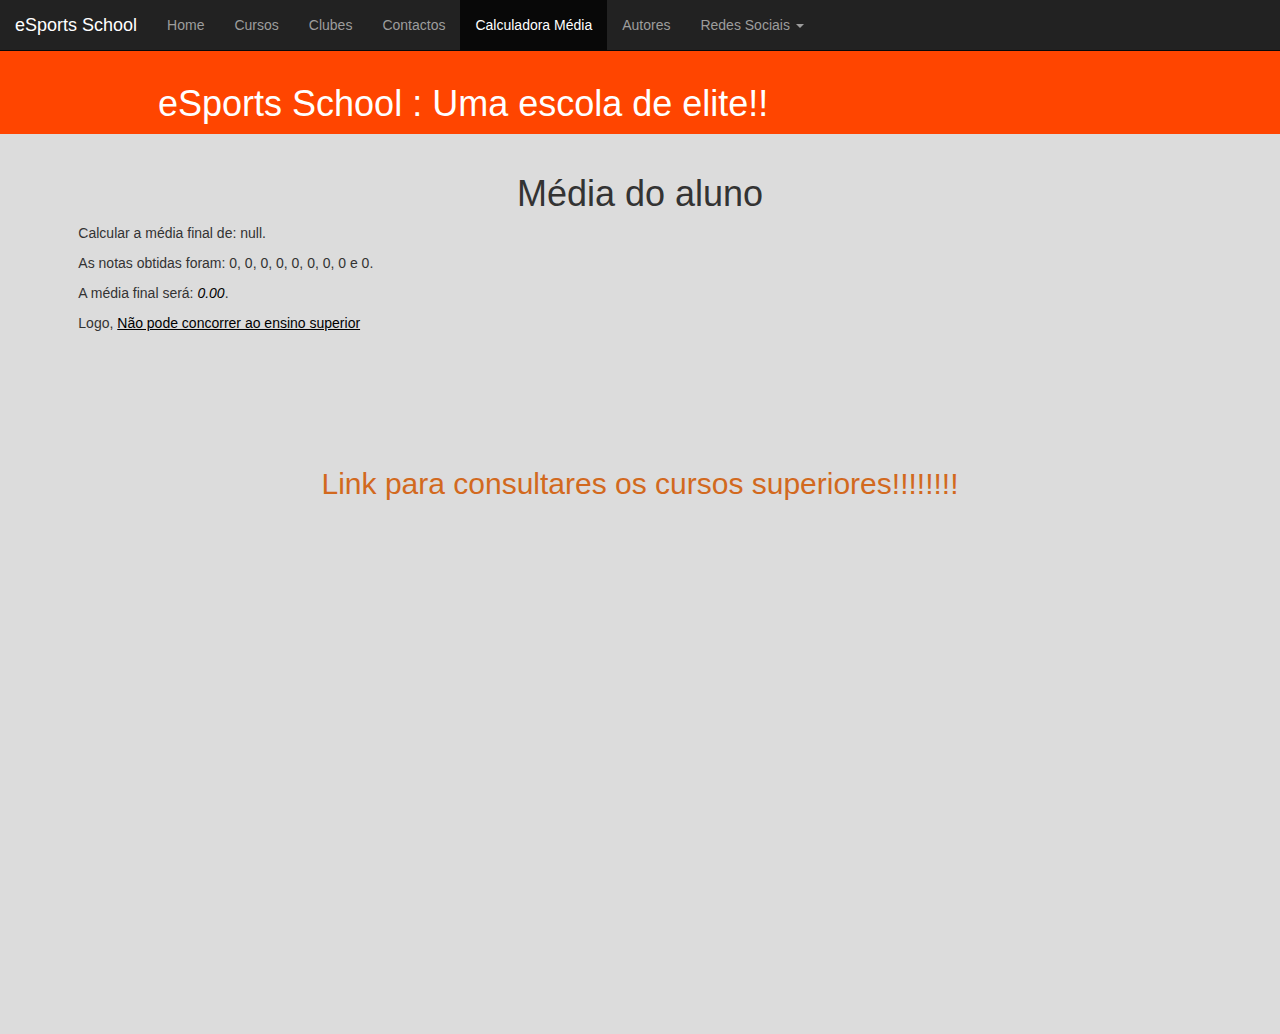
<file: calculadoraMédia.html>
<!DOCTYPE html>
<html lang="en">
<head>
        <title>eSports School</title>
<meta name="viewport" content="width=device-width, initial-scale=1.0">

 <!-- Bootstrap CSS -->
<link href="css/bootstrap.min.css" rel="stylesheet" media="screen">
    <link href="css/eSportsSchool.css" rel="stylesheet">
</head>
<body>
    <!-- Navigation -->
 <nav class="navbar navbar-inverse navbar-fixed-top" role="navigation">
    <div class="navbar-header">
                <button type="button" class="navbar-toggle" data-toggle="collapse" data-target=".navbar-collapse">
                    <span class="sr-only">Toggle navigation</span>
                    <span class="icon-bar"></span>
                    <span class="icon-bar"></span>
                    <span class="icon-bar"></span>
                </button> 
                <a class="navbar-brand" href="index.html">eSports School</a>
            </div>
            <div class="navbar-collapse collapse">
                <ul class="nav navbar-nav">
                    <li ><a href="index.html">Home</a></li>
                    <li><a href="cursos.html">Cursos</a></li>
                    <li><a href="clubes.html">Clubes</a></li>
                    <li><a href="contactos.html">Contactos</a></li>
                    <li class="active"><a href="calculadoraM%C3%A9dia.html">Calculadora Média</a></li>
                    <li><a href="autores.html">Autores</a></li>

                    <li class="dropdown">	
                        <a href="#" class="dropdown-toggle" data-toggle="dropdown">Redes Sociais <b class="caret"></b></a>          
                        <ul class="dropdown-menu">
                            <li><a href="https://www.instagram.com">Instagram</a></li>
                            <li><a href="https://www.twitter.com/">Twitter</a></li>
                            <li><a href="https://www.facebook.com">Facebook</a></li>
                            <li><a href="https://www.reddit.com">Reddit</a></li>
                            <li><a href="https://www.tiktok.com">Tiktok</a></li>
                            <li><a href="https://www.youtube.com">Youtube</a></li>
                            <li><a href="https://www.linkedin.com">LinkedIn</a></li>
                            <li><a href="https://www.messenger.com">Messenger</a></li>
                                         <li><a href="https://web.telegram.org/a/">Telegram</a></li>
                            <li><a href="https://giae.pt/">Giae</a></li>


                        </ul>
                    </li>
                </ul>
            </div>
    </nav>
    <!-- End Navigation -->
    <div class="calculadora">
<div class="intro-block">
<div class="container">
    <div class="row">
                </div>
        <div class="col-xs-7">
        <h1>eSports School <span class="text-muted">&#58; Uma escola de elite!! </span></h1>
            
        </div>

    </div>
    
    
    </div>
    
    
    <!-- End Intro Text-->
        
    <div class="Media">
              <div class="clubes">
      <div class="container">
        <div class="row">
            <div class="col-xl-9">
 <h1>Média do aluno</h1>

    <section id="situacao">
        <br>
        <br>
        <button onclick="media()">Calcular a média</button>
        <br>
        <br>
        <p>O resultado vai aparecer aqui...</p>
    </section>

    <script src="media.js"></script>
</div>
                            <br>
                <br>
                <br>
                <br>
                <br>

             <a href="https://www.dges.gov.pt/guias/indcurso.asp" class="Consulta">Link para consultares os cursos superiores!!!!!!!!</a>
           </div>
</div>
</div>
</div>
       
        
        
        </div>
        


<!-- jQuery-->
    <script src="https://code.jquery.com/jquery-1.12.4.min.js" integrity="sha384-nvAa0+6Qg9clwYCGGPpDQLVpLNn0fRaROjHqs13t4Ggj3Ez50XnGQqc/r8MhnRDZ" crossorigin="anonymous"></script>
    <!-- Bootstrap JavaScript -->
    <script src="https://cdn.jsdelivr.net/npm/bootstrap@3.4.1/dist/js/bootstrap.min.js" integrity="sha384-aJ21OjlMXNL5UyIl/XNwTMqvzeRMZH2w8c5cRVpzpU8Y5bApTppSuUkhZXN0VxHd" crossorigin="anonymous"></script>
</body>
</html>
</file>
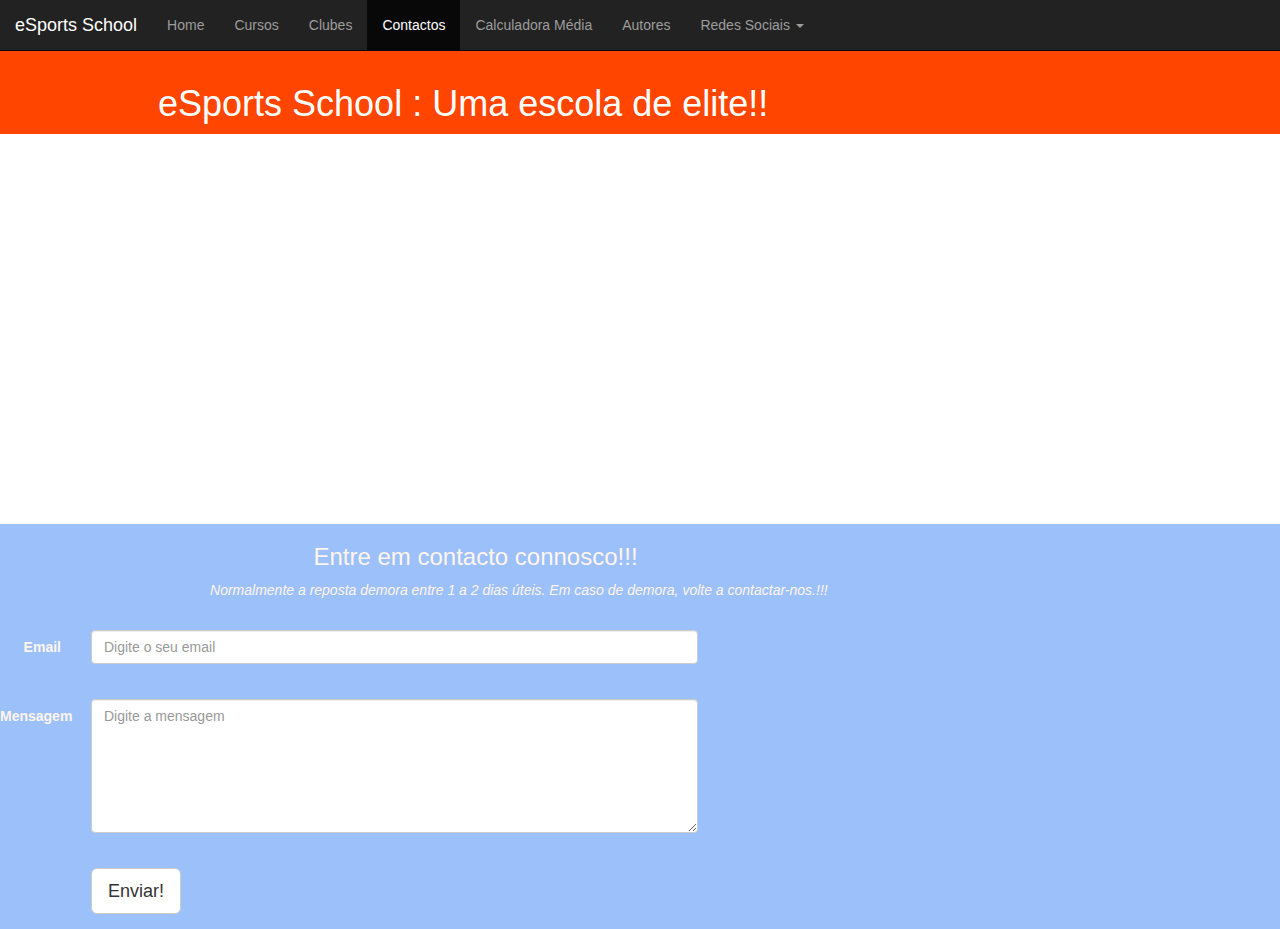
<file: contactos.html>
<!DOCTYPE html>
<html lang="en">
<head>
        <title>eSports School</title>
<meta name="viewport" content="width=device-width, initial-scale=1.0">

 <!-- Bootstrap CSS -->
<link href="css/bootstrap.min.css" rel="stylesheet" media="screen">
    <link href="css/eSportsSchool.css" rel="stylesheet">
</head>
<body>
    <!-- Navigation -->
 <nav class="navbar navbar-inverse navbar-fixed-top" role="navigation">
    <div class="navbar-header">
                <button type="button" class="navbar-toggle" data-toggle="collapse" data-target=".navbar-collapse">
                    <span class="sr-only">Toggle navigation</span>
                    <span class="icon-bar"></span>
                    <span class="icon-bar"></span>
                    <span class="icon-bar"></span>
                </button> 
                <a class="navbar-brand" href="index.html">eSports School</a>
            </div>
            <div class="navbar-collapse collapse">
                <ul class="nav navbar-nav">
                    <li><a href="index.html">Home</a></li>
                    <li><a href="cursos.html">Cursos</a></li>
                    <li><a href="clubes.html">Clubes</a></li>
                    <li class="active"><a href="contactos.html">Contactos</a></li>
                                     <li><a href="calculadoraM%C3%A9dia.html">Calculadora Média</a></li>

                    <li><a href="autores.html">Autores</a></li>

                    <li class="dropdown">	
                        <a href="#" class="dropdown-toggle" data-toggle="dropdown">Redes Sociais <b class="caret"></b></a>          
                        <ul class="dropdown-menu">
                            <li><a href="https://www.instagram.com">Instagram</a></li>
                            <li><a href="https://www.twitter.com">Twitter</a></li>
                            <li><a href="https://www.facebook.com">Facebook</a></li>
                            <li><a href="https://www.reddit.com">Reddit</a></li>
                            <li><a href="https://www.tiktok.com">Tiktok</a></li>
                            <li><a href="https://www.youtube.com">Youtube</a></li>
                            <li><a href="https://www.linkedin.com">LinkedIn</a></li>
                           <li><a href="https://www.messenger.com">Messenger</a></li>
                             <li><a href="https://web.telegram.org/a/">Telegram</a></li>
                            <li><a href="https://giae.pt/">Giae</a></li>

                        </ul>
                    </li>
                </ul>
            </div>
    </nav>
    <!-- End Navigation -->
<div class="intro-block">
<div class="container">
    <div class="row">
                </div>
        <div class="col-xs-7">
        <h1>eSports School <span class="text-muted">&#58; Uma escola de elite!! </span></h1>
            
        </div>

    </div>
    
    
    </div>
    <!-- End Intro Text -->
<div class="map">
    <iframe width="100%" height="100%" frameborder="0" scrolling="no" marginheight="0" marginwidth="0" src="https://www.google.com/maps/embed?pb=!1m18!1m12!1m3!1d3110.588842310173!2d-9.098707910451278!3d38.773133381199216!2m3!1f0!2f0!3f0!3m2!1i1024!2i768!4f13.1!3m3!1m2!1s0xd19311d2de27c2f%3A0x91960e7fd2c4758!2sFIL%20-%20Pavilh%C3%A3o%204!5e0!3m2!1spt-BR!2spt!4v1715806486373!5m2!1spt-BR!2spt" ></iframe>
    </div>

    <div class="container-padded">
    <div class="row">    
        <div class="col-sm-10">
       <h3>&nbsp;&nbsp;&nbsp;&nbsp; &nbsp;&nbsp;&nbsp;&nbsp;&nbsp;&nbsp;&nbsp;&nbsp;&nbsp;&nbsp;&nbsp;&nbsp;&nbsp;&nbsp;&nbsp;&nbsp;&nbsp;&nbsp;&nbsp;&nbsp;&nbsp;&nbsp;&nbsp;&nbsp;&nbsp;&nbsp;&nbsp;&nbsp;&nbsp;&nbsp;&nbsp;&nbsp;&nbsp;&nbsp;&nbsp;&nbsp;&nbsp;&nbsp;&nbsp;&nbsp;&nbsp;&nbsp;Entre em contacto connosco!!!</h3>
           <p><em>&nbsp;&nbsp;&nbsp;&nbsp;&nbsp;&nbsp;&nbsp;&nbsp;&nbsp;&nbsp;&nbsp;&nbsp;&nbsp;&nbsp;&nbsp;&nbsp;&nbsp;&nbsp;&nbsp;&nbsp;&nbsp;&nbsp;&nbsp;&nbsp;&nbsp;&nbsp;&nbsp;&nbsp;&nbsp;&nbsp;&nbsp;&nbsp;&nbsp;&nbsp;&nbsp;&nbsp;&nbsp;&nbsp;&nbsp;&nbsp;&nbsp;&nbsp;&nbsp;&nbsp;&nbsp;&nbsp;&nbsp;&nbsp;&nbsp;&nbsp;&nbsp;&nbsp;&nbsp;&nbsp;Normalmente a reposta demora entre 1 a 2 dias úteis. Em caso de demora, volte a contactar-nos.!!!</em> </p>
         <form class="form-horizontal tpad" role="form">
                <div class="form-group">
                    <label for="email" class="col-lg-1 control-label">Email</label>
                    <div class="col-lg-7">
                        <input type="email" class="form-control" id="email" placeholder="Digite o seu email">
                    </div>
                </div>
                <div class="form-group tpad">
                    <label for="menssagem" class="col-lg-1 control-label">Mensagem</label>
                    <div class="col-lg-7">
                        <textarea class="form-control" rows="6" id="menssagem" placeholder="Digite a mensagem"></textarea>
                    </div>
                </div>
                <div class="form-group tpad">
                    <div class="col-lg-offset-1 col-lg-5">
                        <a data-toggle="modal" href="#myModal" class="btn btn-default btn-lg">Enviar!</a>
                    </div>
                </div>
             
            </form>
        </div>
                </div>
                </div>
     <div class="modal fade" id="myModal" tabindex="-1" role="dialog" aria-labelledby="myModalLabel" aria-hidden="true">
            <div class="modal-dialog">
                <div class="modal-content">
                    <div class="modal-header">
                        <button type="button" class="close" data-dismiss="modal" aria-hidden="true">&times;</button>
                        <h4 class="modal-title">Mensagem enviada com sucesso!</h4>
                    </div>
                    <div class="modal-body">
                        <p>Não se esqueça que demoramos entre 1 a 2 dias úteis a responder. Em caso de demora, volte a contactar-nos.</p>
                        <p>Obrigado!</p>
                    </div>
                    <div class="modal-footer">
                        <a href="index.html" class="btn btn-default btn-lg"><u>Ok!!</u></a>
                    </div>
                </div>
            </div>
        
        </div>
<!-- jQuery-->
    <script src="https://code.jquery.com/jquery-1.12.4.min.js" integrity="sha384-nvAa0+6Qg9clwYCGGPpDQLVpLNn0fRaROjHqs13t4Ggj3Ez50XnGQqc/r8MhnRDZ" crossorigin="anonymous"></script>
    <!-- Bootstrap JavaScript -->
    <script src="https://cdn.jsdelivr.net/npm/bootstrap@3.4.1/dist/js/bootstrap.min.js" integrity="sha384-aJ21OjlMXNL5UyIl/XNwTMqvzeRMZH2w8c5cRVpzpU8Y5bApTppSuUkhZXN0VxHd" crossorigin="anonymous"></script>
</body>
</html>
</file>
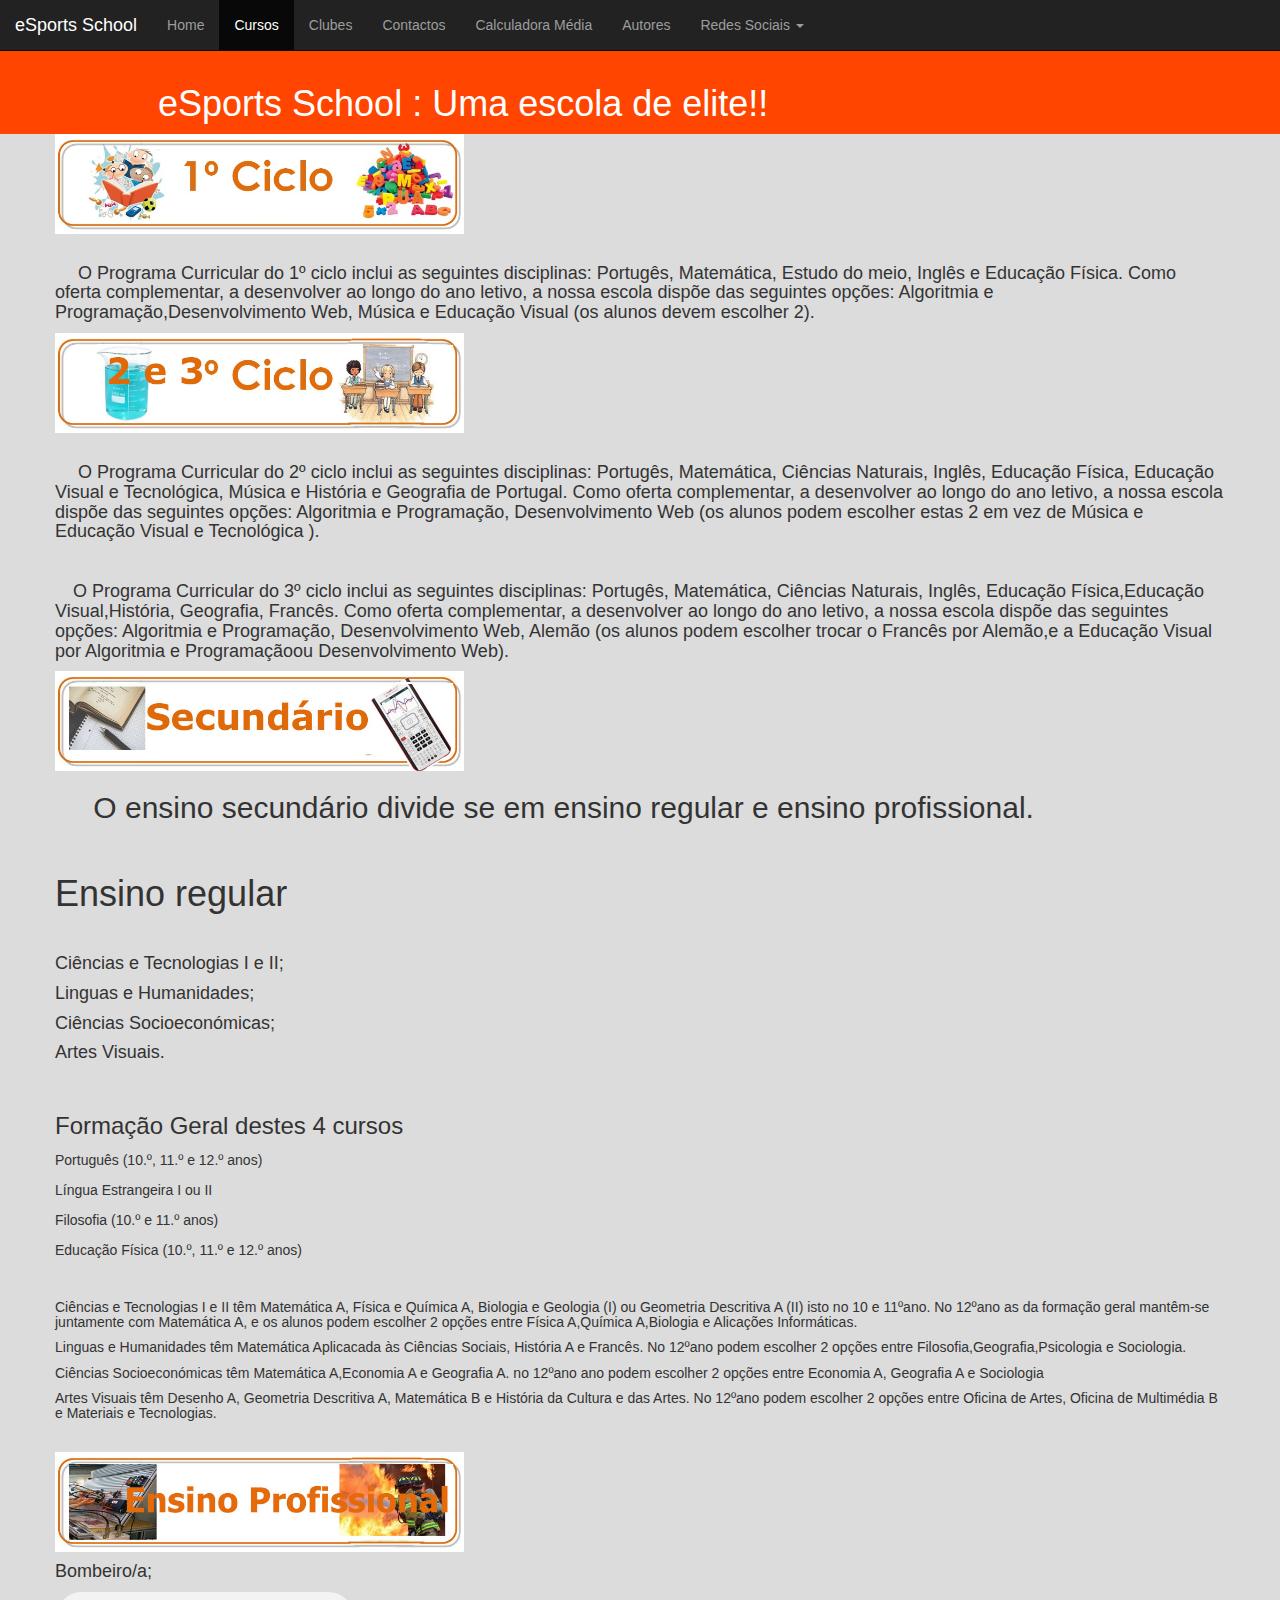
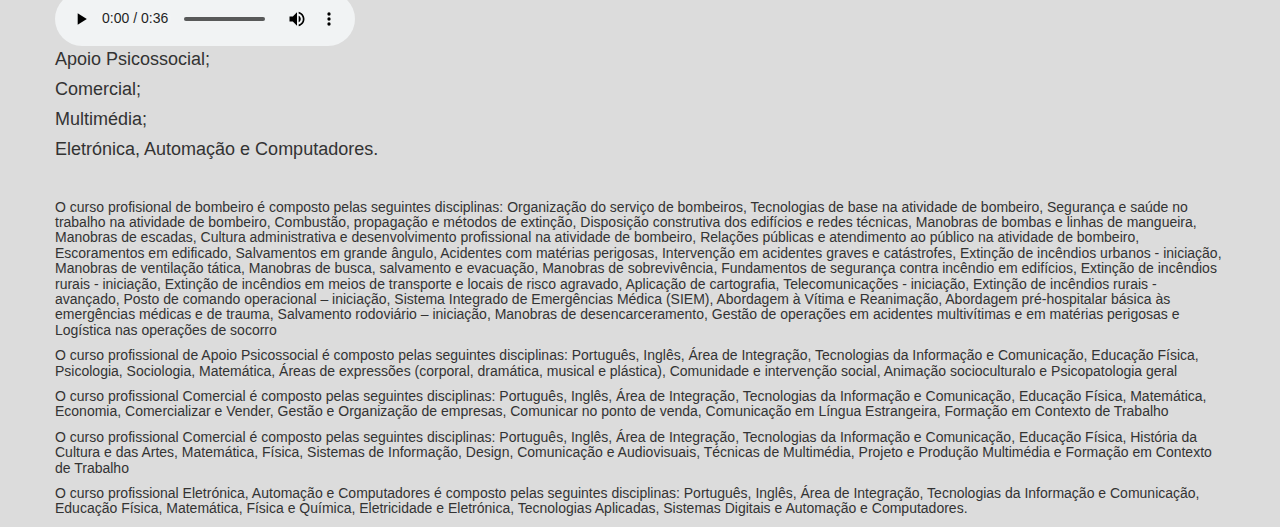
<file: cursos.html>
<!DOCTYPE html>
<html lang="en">
<head>
        <title>eSports School</title>
        <meta name="viewport" content="width=device-width, initial-scale=1">

    <!-- Bootstrap CSS -->
    <link href="css/bootstrap.min.css" rel="stylesheet">
    <link href="css/eSportsSchool.css" rel="stylesheet">
    

</head>
<body>
    <!-- Navigation -->
 <nav class="navbar navbar-inverse navbar-fixed-top" role="navigation">
    <div class="navbar-header">
                <button type="button" class="navbar-toggle" data-toggle="collapse" data-target=".navbar-collapse">
                    <span class="sr-only">Toggle navigation</span>
                    <span class="icon-bar"></span>
                    <span class="icon-bar"></span>
                    <span class="icon-bar"></span>
                </button> 
                <a class="navbar-brand" href="index.html">eSports School</a>
            </div>
            <div class="navbar-collapse collapse">
                <ul class="nav navbar-nav">
                    <li><a href="index.html">Home</a></li>
                    <li class="active"><a href="cursos.html">Cursos</a></li>
                    <li><a href="clubes.html">Clubes</a></li>
                    <li><a href="contactos.html">Contactos</a></li>
                                     <li><a href="calculadoraM%C3%A9dia.html">Calculadora Média</a></li>

                    <li><a href="autores.html">Autores</a></li>

                    <li class="dropdown">	
                        <a href="#" class="dropdown-toggle" data-toggle="dropdown">Redes Sociais <b class="caret"></b></a>          
                        <ul class="dropdown-menu">
                            <li><a href="https://www.instagram.com">Instagram</a></li>
                            <li><a href="https://www.twitter.com/">Twitter</a></li>
                            <li><a href="https://www.facebook.com">Facebook</a></li>
                            <li><a href="https://www.reddit.com">Reddit</a></li>
                            <li><a href="https://www.tiktok.com">Tiktok</a></li>
                            <li><a href="https://www.youtube.com">Youtube</a></li>
                            <li><a href="https://www.linkedin.com/">LinkedIn</a></li>
                            <li><a href="https://www.messenger.com">Messenger</a></li>
                           <li><a href="https://web.telegram.org/a/">Telegram</a></li>
                            <li><a href="https://giae.pt/">Giae</a></li>


                        </ul>
                    </li>
                </ul>
            </div>
    </nav>
   <!-- End Navigation -->
<div class="intro-block">
<div class="container">
    <div class="row">
                </div>
        <div class="col-xs-7">
        <h1>eSports School <span class="text-muted">&#58; Uma escola de elite!! </span></h1>
            
        </div>
    
    
    
    
    
    


    </div>
    
    
    </div>
    
 
    <!-- End Intro Text-->
                <div class="cursos">
      <div class="container">
        <div class="row">
            <div class="col-xl-9">

            <img class="img-1ciclo img-responsive" src="imagens/1-Ciclo.jpg">
                <br>
                <h4>&emsp; O Programa Curricular do 1º ciclo inclui as seguintes disciplinas:  Portugês, Matemática, Estudo do meio, Inglês e Educação Física. Como oferta complementar, a desenvolver ao longo do ano letivo, a nossa escola dispõe das seguintes opções: Algoritmia e Programação,Desenvolvimento Web, Música e Educação Visual (os alunos devem escolher 2).</h4>
                        </div> 
          <div class="col-xl-9">
            <img class="img-2e3ciclo img-responsive" src="imagens/2-3CICLO.jpg">
               <br>
                <h4>&emsp; O Programa Curricular do 2º ciclo inclui as seguintes disciplinas: Portugês, Matemática, Ciências Naturais, Inglês, Educação Física, Educação Visual e Tecnológica, Música e História e Geografia de Portugal.  Como oferta complementar, a desenvolver ao longo do ano letivo, a nossa escola dispõe das seguintes opções: Algoritmia e Programação,  Desenvolvimento Web (os alunos podem escolher estas 2 em vez de Música e Educação Visual e Tecnológica ).</h4>
              <br> 
              <h4>&emsp;O Programa Curricular do 3º ciclo inclui as seguintes disciplinas: Portugês, Matemática, Ciências Naturais, Inglês, Educação Física,Educação Visual,História, Geografia, Francês. Como oferta complementar,  a desenvolver ao longo do ano letivo, a nossa escola dispõe das seguintes opções: Algoritmia e Programação, Desenvolvimento Web, Alemão (os alunos podem escolher trocar o Francês por Alemão,e a Educação Visual por Algoritmia e Programaçãoou Desenvolvimento Web).</h4>
            </div> 
              <div class="col-xl-9">
                              <img class="img-secundario img-responsive" src="imagens/secund%C3%A1rio.jpg">
                  <h2>&emsp; O ensino secundário divide se em ensino regular e ensino profissional.</h2>
                <div class="col-xl-9">
         <br>
         <h1>Ensino regular</h1>
            
                <br>

<h4>
                  <p> Ciências e Tecnologias I e II;</p>
                  <p> Linguas e Humanidades;</p>
                  <p> Ciências Socioeconómicas;</p> 
                  <p> Artes Visuais.</p> 
                  </h4>
                    <br>
                    <h3>Formação Geral destes 4 cursos</h3>
                  <p>Português (10.º, 11.º e 12.º anos)</p>
                  <p>Língua Estrangeira I ou II </p>
                  <p>Filosofia (10.º e 11.º anos)</p>
                  <p>Educação Física (10.º, 11.º e 12.º anos)</p>
                  <br>
                  <h5>Ciências e Tecnologias I e II têm Matemática A, Física e Química A, Biologia e Geologia (I) ou Geometria Descritiva A (II) isto no 10 e 11ºano. No 12ºano as da formação geral mantêm-se juntamente com Matemática A, e os alunos podem escolher 2 opções entre Física A,Química A,Biologia e Alicações Informáticas. </h5>
                  <h5>Linguas e Humanidades têm Matemática Aplicacada às Ciências Sociais, História A e Francês. No 12ºano podem escolher 2 opções entre Filosofia,Geografia,Psicologia e Sociologia.</h5>
                  
                  <h5>Ciências Socioeconómicas têm Matemática A,Economia A e Geografia A. no 12ºano ano podem escolher 2 opções entre Economia A, Geografia A e Sociologia</h5>
                  
                  <h5> Artes Visuais têm Desenho A, Geometria Descritiva A, Matemática B e História da Cultura e das Artes. No 12ºano podem escolher 2 opções entre Oficina de Artes, Oficina de Multimédia B e Materiais e Tecnologias.</h5>
                  

<br>
  <div class="col-xl-9">
            <img class="img-EP img-responsive" src="imagens/ep.jpg">
                  <h4>
                      <p> Bombeiro/a;</p>
<audio width="100%" height=300px controls>
                    <source src="imagens/V%C3%ADdeo%20sem%20t%C3%ADtulo%20-%20Feito%20com%20Clipchamp%20(5).mp4"type=" audio/mp4">

                </audio>                
<p> Apoio Psicossocial;</p>
                <p> Comercial;</p>
                  <p> Multimédia;</p> 
                  <p>Eletrónica, Automação e Computadores.</p> 
                                                        </h4>
      
<br>
      <h5>O curso profisional de bombeiro é composto pelas seguintes disciplinas: Organização do serviço de bombeiros, Tecnologias de base na atividade de bombeiro, Segurança e saúde no trabalho na atividade de bombeiro, Combustão, propagação e métodos de extinção, Disposição construtiva dos edifícios e redes técnicas, Manobras de bombas e linhas de mangueira, Manobras de escadas, Cultura administrativa e desenvolvimento profissional na atividade de bombeiro, Relações públicas e atendimento ao público na atividade de bombeiro, Escoramentos em edificado, Salvamentos em grande ângulo, Acidentes com matérias perigosas, Intervenção em acidentes graves e catástrofes, Extinção de incêndios urbanos - iniciação, Manobras de ventilação tática, Manobras de busca, salvamento e evacuação, Manobras de sobrevivência, Fundamentos de segurança contra incêndio em edifícios, Extinção de incêndios rurais - iniciação, Extinção de incêndios em meios de transporte e locais de risco agravado, Aplicação de cartografia, Telecomunicações - iniciação, Extinção de incêndios rurais - avançado, Posto de comando operacional – iniciação, Sistema Integrado de Emergências Médica (SIEM), Abordagem à Vítima e Reanimação, Abordagem pré-hospitalar básica às emergências médicas e de trauma, Salvamento rodoviário – iniciação, Manobras de desencarceramento, Gestão de operações em acidentes multivítimas e em matérias perigosas e Logística nas operações de socorro
      </h5>
      <h5>O curso profissional de Apoio Psicossocial é composto pelas seguintes disciplinas: Português, Inglês, Área de Integração, Tecnologias da Informação e Comunicação, Educação Física, Psicologia, Sociologia, Matemática, Áreas de expressões (corporal, dramática, musical e plástica), Comunidade e intervenção social, Animação socioculturalo e Psicopatologia geral</h5>

       <h5>O curso profissional Comercial é composto pelas seguintes disciplinas: Português, Inglês, Área de Integração, Tecnologias da Informação e Comunicação, Educação Física, Matemática, Economia, Comercializar e Vender, Gestão e Organização de empresas, Comunicar no ponto de venda, Comunicação em Língua Estrangeira, Formação em Contexto de Trabalho</h5>
      
      <h5>O curso profissional Comercial é composto pelas seguintes disciplinas: Português, Inglês, Área de Integração, Tecnologias da Informação e Comunicação, Educação Física, História da Cultura e das Artes, Matemática, Física, Sistemas de Informação, Design, Comunicação e Audiovisuais, 	Técnicas de Multimédia, Projeto e Produção Multimédia e Formação em Contexto de Trabalho</h5>

<h5> O curso profissional Eletrónica, Automação e Computadores é composto pelas seguintes disciplinas: Português, Inglês, Área de Integração, Tecnologias da Informação e Comunicação, Educação Física,  Matemática, Física e Química, Eletricidade e Eletrónica, Tecnologias Aplicadas, Sistemas Digitais e Automação e Computadores.                                 </h5>

       </div> 
                        </div> 
                        </div> 
</div>
</div>
</div>
<!-- jQuery-->
    <script src="https://code.jquery.com/jquery-1.12.4.min.js" integrity="sha384-nvAa0+6Qg9clwYCGGPpDQLVpLNn0fRaROjHqs13t4Ggj3Ez50XnGQqc/r8MhnRDZ" crossorigin="anonymous"></script>
    <!-- Bootstrap JavaScript -->
    <script src="https://cdn.jsdelivr.net/npm/bootstrap@3.4.1/dist/js/bootstrap.min.js" integrity="sha384-aJ21OjlMXNL5UyIl/XNwTMqvzeRMZH2w8c5cRVpzpU8Y5bApTppSuUkhZXN0VxHd" crossorigin="anonymous"></script>
</body>
</html>
</file>
<file: css/eSportsSchool.css>
.intro-block {
    padding: 5% 10% 0;
    color: #fff;
    background-color:#FF4500	;
}
.text-muted {
    color: #fff;
    font-weight: 105;
}

.intro-text {
    background-color:#808080	;
    color: #DCDCDC;
    padding: 20px 0;
}

.tpad {
    padding-top: 20px;
}

.img-responsive.tpad {
    width: 100%;
    height: auto;
}
.off{
    color: #DCDCDC;
    margin-bottom: 1px; 
    margin-top:1px; 
}
.img-responsive.off {
    max-width: 100%;
    height: 650px;
    margin-bottom: 20px; 
    margin-top: -4px;
}

.navbar-inverse {
    background-color:#191970,
}

.ftr {
    position: fixed;
    left: 0;
    bottom: 0;
    width: 100%;
    height: 133px;
    background-color:#87CEFA;
    padding: 9px;
    text-align: left;
    font-size: 12px;
}

.ftr address {
    color:#1C1C1C	;
    margin-left: -150px;
}

.ftr a {
    color: #1C1C1C	;
}

.ftr p {
    color: #1C1C1C	;
}

.ft_space {
    padding: 0 10px;
}

.img-responsive {
    max-width: 100px;
    height: auto;
}

.footer-text {
    text-align: left;
}

h1.off {
    margin-top: -80px;
}

h1.intro {
    margin-top: auto;
}

h4.address {
    margin-left: 90px;
}

.map {
    height: 390px;
    width: 100%;
}

@media (max-width: 767px) {
    .intro-block {
        padding: 10% 5% 0;
    }
    
    .ftr address {
        margin-left: 0;
    }
    
    .ftr p {
        margin-top: 5px;
    }
}

@media (max-width: 991px) {
    h1.off {
        margin-top: -40px;
    }
}

.container-padded {
    background-color: #9cc0f9;
    color: #FFF5EE;
}
.img-1ciclo{
        max-width: 100%;
    height: 100px;


}
.img-2e3ciclo{
         max-width: 100%;
    height: 100px;
  
}
.img-secundario{
     max-width: 100%;
    height: 100px;
    
}
.cursos{
    background-color:	#DCDCDC	;
}
.img-EP{
     max-width: 100%;
    height: 100px;
    
}
.img-CC{
       max-width:30%;
    height: auto;
   
}
.img-CJM {
      max-width:45%;
    height: auto;
    margin-left: -60px;
  
}
.img-CD{  
    max-width:45%;
    height: auto;
    margin-left: -5px;
 
}
.clubes{
    background-color:	#DCDCDC;
}
.autores {
    background-color: #DCDCDC;
    width: 100%;
    margin-left: 0;
    margin-right: 0;
    text-align: left;
    
}
.autores p{
    width: 100%;
margin-left: -180px;
}
.autores h3{
    width: 100%;
    text-align: center;
}
.autores h4{
       width: 100%;
    text-align: center;
}
.formacoes h3{
    width: 100%;
    text-align: center;
        margin-left: -20px;

}
.formacoes h4{
       width: 100%;
    text-align: left;
    margin-left: -140px;
}
.formacoes h4{
    width: 100%;
    text-align: center;
        margin-left: -20px;
}
.Media{
  background-color: #DCDCDC;
    min-height: 100vh; 
    padding: 20px; 
}	
.Media h1{
    text-align: center;
}
.Consulta {
    display: block;
    font-size: 30px;
    text-align: center;
    margin: 20px 0;
    color:#D2691E;
}
</file>
